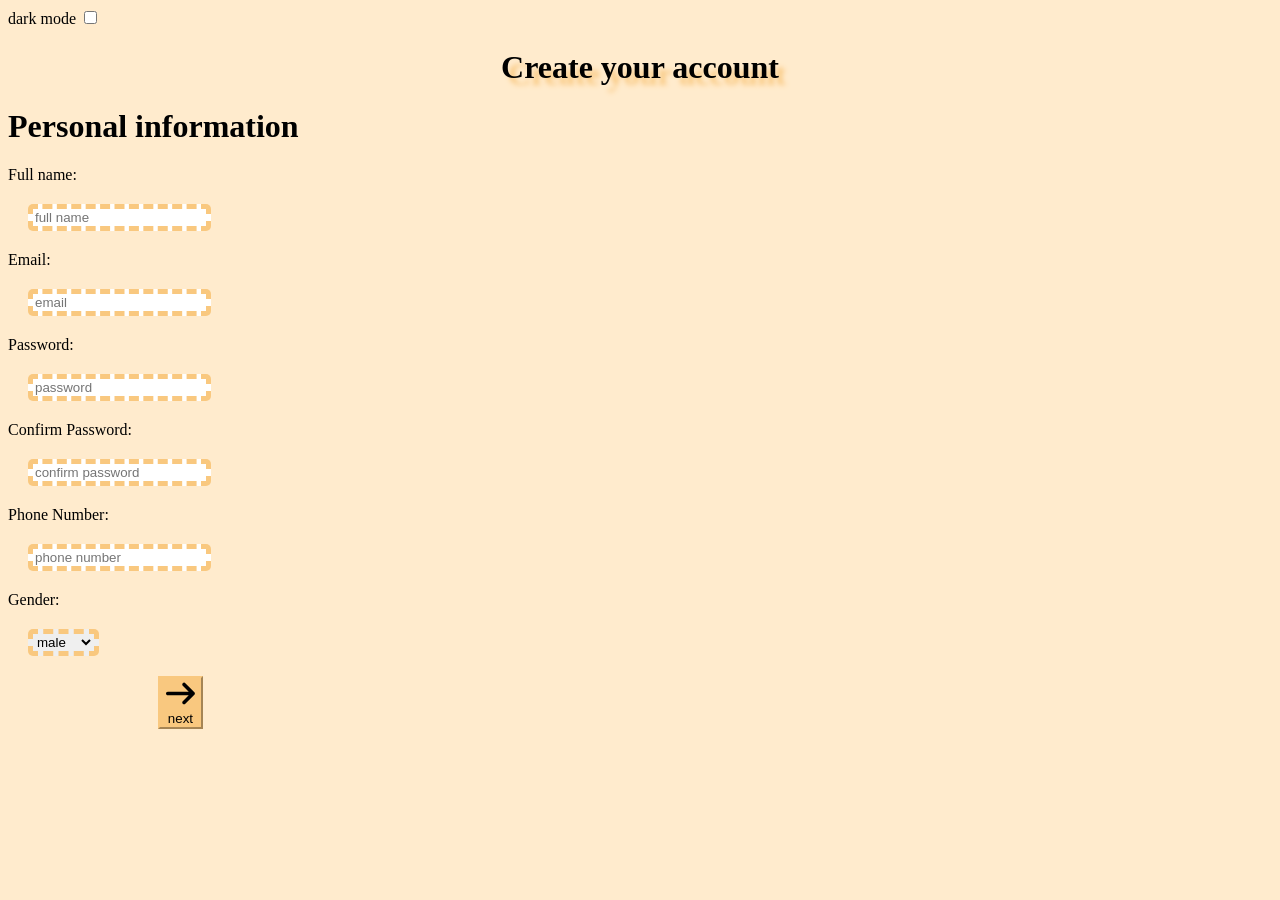
<file: signup_personal.html>
<!DOCTYPE html>
<html lang="en">
<head>
    <meta charset="UTF-8">
    <meta name="viewport" content="width=device-width, initial-scale=1.0">
    <title>Sign Up</title>
    <link rel="stylesheet" href="singup_personal.css">
</head>
<body>
        <div class="head">
            
                <label for="black" id="black1">dark mode</label>
                <input  type="checkbox" class="black">
           <h1 id="welcome">Create your account</h1>
        </div>

    <div class="form">
        <form action="">
            <h1 id="personal">Personal information</h1>
            <label for="name">Full name:</label>
            <input type="text" id="name" placeholder="full name" required>
            <label for="email">Email:</label>
            <input type="email" id="email" placeholder="email" required>
            <label for="password">Password:</label>
            <input type="password" id="password" placeholder="password" required>
            <label for="confirm_password">Confirm Password:</label>
            <input type="password" id="confirm_password" placeholder="confirm password" required>
           
            <label for="phone">Phone Number:</label>
            <input type="text" id="phone" placeholder="phone number">
           <label for="gender">Gender:</label>
            <select lang="gender"  title="gender " id="gender" required>
                <option value="male">male</option>
                <option value="female">female</option>
                <option value="other">other</option>    
            </select>
            
            <button type="submit" id="next">
                <svg xmlns="http://www.w3.org/2000/svg" viewBox="0 0 512 512"><!--!Font Awesome Free v7.2.0 by @fontawesome - https://fontawesome.com License - https://fontawesome.com/license/free Copyright 2026 Fonticons, Inc.--><path d="M502.6 278.6c12.5-12.5 12.5-32.8 0-45.3l-160-160c-12.5-12.5-32.8-12.5-45.3 0s-12.5 32.8 0 45.3L402.7 224 32 224c-17.7 0-32 14.3-32 32s14.3 32 32 32l370.7 0-105.4 105.4c-12.5 12.5-12.5 32.8 0 45.3s32.8 12.5 45.3 0l160-160z"/></svg> <p>next </p></button>
        </form>
    </div>
</body>
</html>
</file>
<file: singup_personal.css>
body {
background-color: blanchedalmond;
              
            }
             body:has(.black:checked)  {
background-color:  rgb(57, 57, 55);

}
.head h1 {
color: black;   
text-align: center;
font-weight: 600px;
text-shadow: 7px 7px 5px rgb(249, 200, 127);
}

.head form {
color: black;   
border: 5px solid rgb(249, 200, 127);
font-weight: 600px; 
background-color:rgb(249, 200, 127);
box-shadow: 10px 10px 3px rgb(249, 200, 127);
height: auto; 
display: inline;  }

.head form:has(.black:checked) {
background-color: rgb(163, 163, 140);
border-color: rgb(118, 118, 103);   
box-shadow:10px 10px 3px rgb(118, 118, 103);
}

#name ,#email ,#password ,#confirm_password ,#phone ,#gender {
border: 5px dashed rgb(249, 200, 127);
border-radius: 5px;
display:  block;
margin: 20px 20px;

}

 #next{
    align-items: center;
    justify-content: center;
    display: flex;
    margin-left: 150px;
}
#next , button p {
background-color:rgb(249, 200, 127);
color: black;
border-color:rgb(249, 200, 127) ;   
width: auto ;
height: auto;
text-shadow: 2px 2px 5px rgb(249, 200, 127);
font-weight: 600px;
display: inline  ;
cursor: pointer;
align-items: flex-start;
}
</file>
